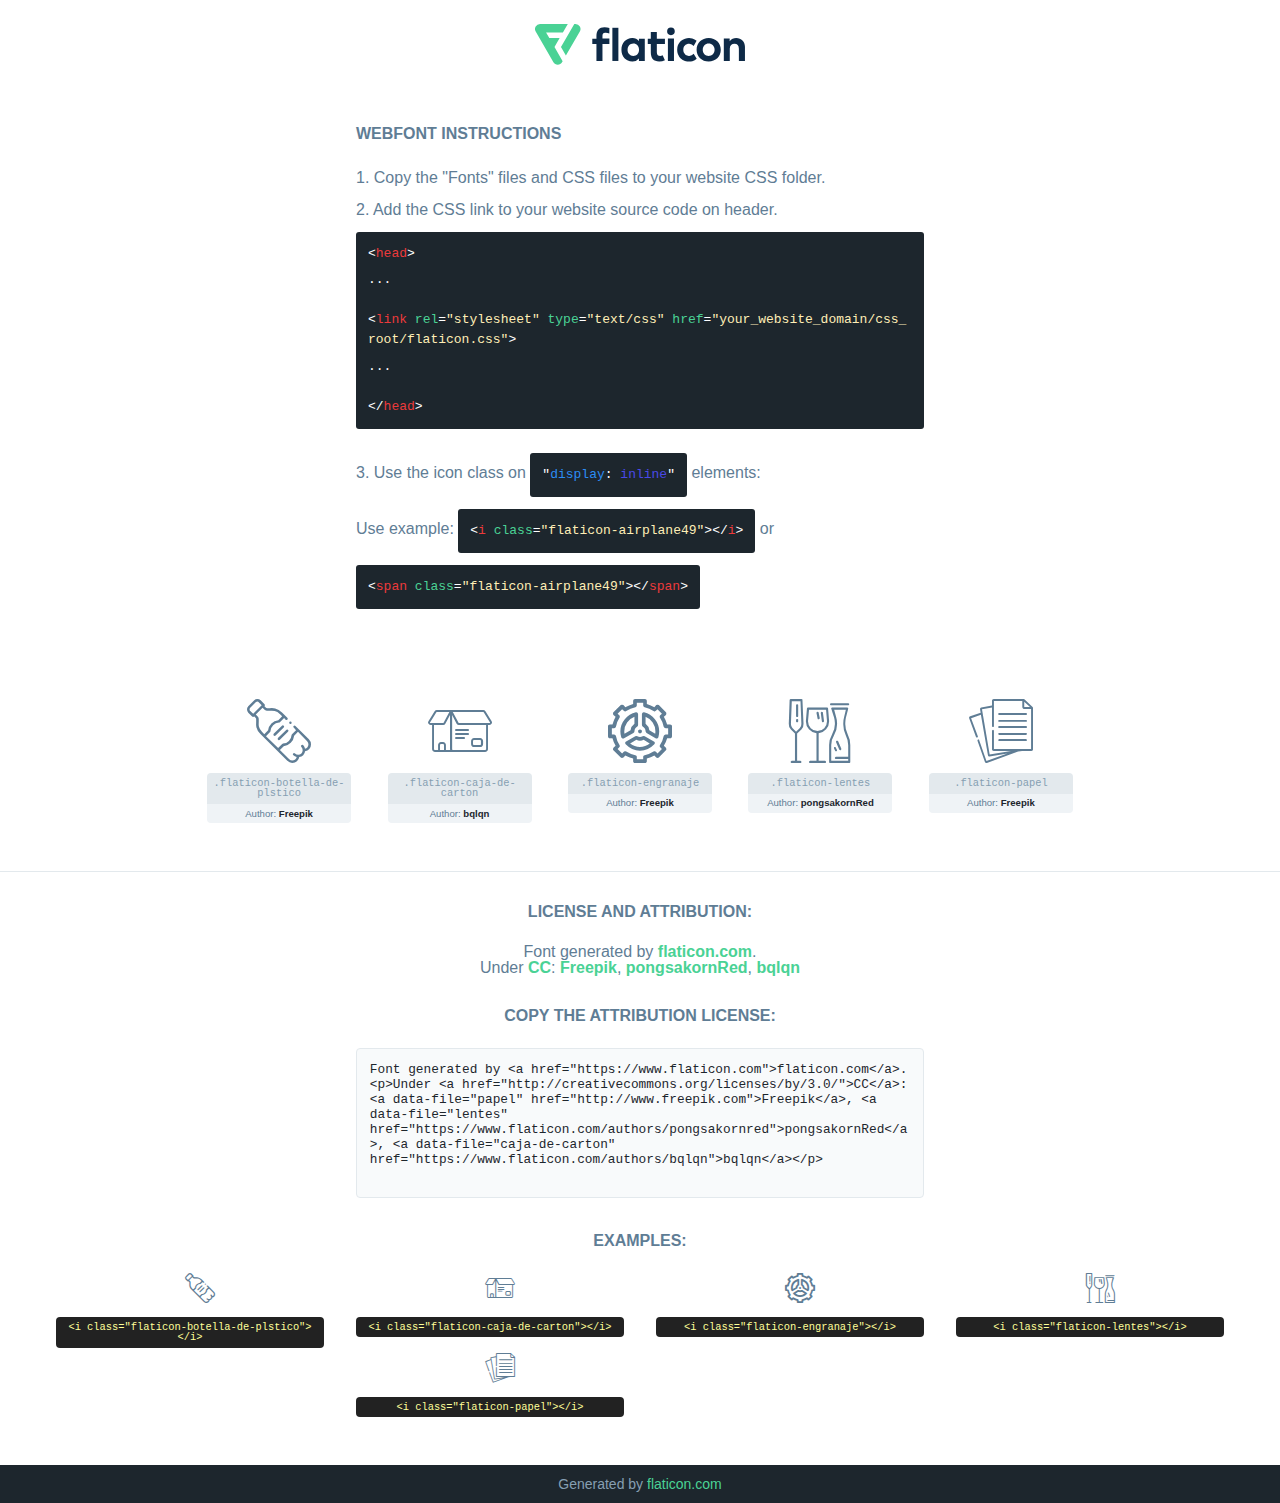
<file: flaticon/flaticon.html>
<!DOCTYPE html>
<html lang="en">
<head>
    <title>Flaticon Webfont</title>
    <link rel="stylesheet" type="text/css" href="../TechnoFuture/src/flaticon.css"/>
    <meta charset="UTF-8">
    <style>
        html, body, div, span, applet, object, iframe,
        h1, h2, h3, h4, h5, h6, p, blockquote, pre,
        a, abbr, acronym, address, big, cite, code,
        del, dfn, em, img, ins, kbd, q, s, samp,
        small, strike, strong, sub, sup, tt, var,
        b, u, i, center,
        dl, dt, dd, ol, ul, li,
        fieldset, form, label, legend,
        table, caption, tbody, tfoot, thead, tr, th, td,
        article, aside, canvas, details, embed,
        figure, figcaption, footer, header, hgroup,
        menu, nav, output, ruby, section, summary,
        time, mark, audio, video {
            margin: 0;
            padding: 0;
            border: 0;
            font-size: 100%;
            font: inherit;
            vertical-align: baseline;
        }

        /* HTML5 display-role reset for older browsers */
        article, aside, details, figcaption, figure,
        footer, header, hgroup, menu, nav, section {
            display: block;
        }

        body {
            line-height: 1;
        }

        ol, ul {
            list-style: none;
        }

        blockquote, q {
            quotes: none;
        }

        blockquote:before, blockquote:after,
        q:before, q:after {
            content: '';
            content: none;
        }

        table {
            border-collapse: collapse;
            border-spacing: 0;
        }

        body {
            font-family: Helvetica, Arial, sans-serif;
            font-size: 16px;
            color: #5f7d95;
        }

        a {
            color: #4AD295;
            font-weight: bold;
            text-decoration: none;
        }

        * {
            -moz-box-sizing: border-box;
            -webkit-box-sizing: border-box;
            box-sizing: border-box;
            margin: 0;
            padding: 0;
        }

        [class^="flaticon-"]:before, [class*=" flaticon-"]:before, [class^="flaticon-"]:after, [class*=" flaticon-"]:after {
            font-family: Flaticon;
            font-size: 30px;
            font-style: normal;
            margin-left: 20px;
            color: #333;
        }

        .wrapper {
            max-width: 600px;
            margin: auto;
            padding: 0 1em;
        }

        .title {
            margin-bottom: 24px;
            text-transform: uppercase;
            font-weight: bold;
        }

        header {
            text-align: center;
            padding: 24px;
        }

        header .logo {
            width: 210px;
            height: auto;
            border: none;
            display: inline-block;
        }

        header strong {
            font-size: 28px;
            font-weight: 500;
            vertical-align: middle;
        }

        .demo {
            margin: 2em auto;
            line-height: 1.25em;
        }

        .demo ul li {
            margin-bottom: 12px;
        }

        .demo ul li code {
            background-color: #1D262D;
            border-radius: 3px;
            padding: 12px;
            display: inline-block;
            color: #fff;
            font-family: Consolas, Monaco, Lucida Console, Liberation Mono, DejaVu Sans Mono, Bitstream Vera Sans Mono, Courier New, monospace;
            font-weight: lighter;
            margin-top: 12px;
            font-size: 13px;
            word-break: break-all;
        }

        .demo ul li code .red {
            color: #EC3A3B;
        }

        .demo ul li code .green {
            color: #4AD295;
        }

        .demo ul li code .yellow {
            color: #FFEEB6;
        }

        .demo ul li code .blue {
            color: #2C8CF4;
        }

        .demo ul li code .purple {
            color: #4949E7;
        }

        .demo ul li code .dots {
            margin-top: 0.5em;
            display: block;
        }

        #glyphs {
            border-bottom: 1px solid #E3E9ED;
            padding: 2em 0;
            text-align: center;
        }

        .glyph {
            display: inline-block;
            width: 9em;
            margin: 1em;
            text-align: center;
            vertical-align: top;
            background: #FFF;
        }

        .glyph .flaticon {
            padding: 10px;
            display: block;
            font-family: "Flaticon";
            font-size: 64px;
            line-height: 1;
        }

        .glyph .flaticon:before {
            font-size: 64px;
            color: #5f7d95;
            margin-left: 0;
        }

        .class-name {
            font-size: 0.65em;
            background-color: #E3E9ED;
            color: #869FB2;
            border-radius: 4px 4px 0 0;
            padding: 0.5em;
            font-family: Consolas, Monaco, Lucida Console, Liberation Mono, DejaVu Sans Mono, Bitstream Vera Sans Mono, Courier New, monospace;
        }

        .author-name {
            font-size: 0.6em;
            background-color: #EFF3F6;
            border-top: 0;
            border-radius: 0 0 4px 4px;
            padding: 0.5em;
        }

        .author-name a {
            color: #1D262D;
        }

        .class-name:last-child {
            font-size: 10px;
            color: #888;
        }

        .class-name:last-child a {
            font-size: 10px;
            color: #555;
        }

        .glyph > input {
            display: block;
            width: 100px;
            margin: 5px auto;
            text-align: center;
            font-size: 12px;
            cursor: text;
        }

        .glyph > input.icon-input {
            font-family: "Flaticon";
            font-size: 16px;
            margin-bottom: 10px;
        }

        .attribution .title {
            margin-top: 2em;
        }

        .attribution textarea {
            background-color: #F8FAFB;
            color: #1D262D;
            padding: 1em;
            border: none;
            box-shadow: none;
            border: 1px solid #E3E9ED;
            border-radius: 4px;
            resize: none;
            width: 100%;
            height: 150px;
            font-size: 0.8em;
            font-family: Consolas, Monaco, Lucida Console, Liberation Mono, DejaVu Sans Mono, Bitstream Vera Sans Mono, Courier New, monospace;
            -webkit-appearance: none;
        }

        .attribution textarea:hover {
            border-color: #CFD9E0;
        }

        .attribution textarea:focus {
            border-color: #4AD295;
        }

        .iconsuse {
            margin: 2em auto;
            text-align: center;
            max-width: 1200px;
        }

        .iconsuse:after {
            content: '';
            display: table;
            clear: both;
        }

        .iconsuse .image {
            float: left;
            width: 25%;
            padding: 0 1em;
        }

        .iconsuse .image p {
            margin-bottom: 1em;
        }

        .iconsuse .image span {
            display: block;
            font-size: 0.65em;
            background-color: #222;
            color: #fff;
            border-radius: 4px;
            padding: 0.5em;
            color: #FFFF99;
            margin-top: 1em;
            font-family: Consolas, Monaco, Lucida Console, Liberation Mono, DejaVu Sans Mono, Bitstream Vera Sans Mono, Courier New, monospace;
        }

        .flaticon:before {
            color: #5f7d95;
        }

        #footer {
            text-align: center;
            background-color: #1D262D;
            color: #869FB2;
            padding: 12px;
            font-size: 14px;
        }

        #footer a {
            font-weight: normal;
        }

        @media (max-width: 960px) {
            .iconsuse .image {
                width: 50%;
            }
        }

        .preview {
            width: 100px;
            display: inline-block;
            margin: 10px;
        }

        .preview .inner {
            display: inline-block;
            width: 100%;
            text-align: center;
            background: #f5f5f5;
            -webkit-border-radius: 3px 3px 0 0;
            -moz-border-radius: 3px 3px 0 0;
            border-radius: 3px 3px 0 0;
        }

        .preview .inner  {
            line-height: 85px;
            font-size: 40px;
            color: #333;
        }

        .label {
            display: inline-block;
            width: 100%;
            box-sizing: border-box;
            padding: 5px;
            font-size: 10px;
            font-family: Monaco, monospace;
            color: #666;
            white-space: nowrap;
            overflow: hidden;
            text-overflow: ellipsis;
            background: #ddd;
            -webkit-border-radius: 0 0 3px 3px;
            -moz-border-radius: 0 0 3px 3px;
            border-radius: 0 0 3px 3px;
            color: #666;
        }
    </style>
</head>
<body>
    <header>
        <a href="https://www.flaticon.com/" target="_blank" class="logo">
            <svg xmlns="http://www.w3.org/2000/svg" viewBox="0 0 394.3 76.5">
                <path d="M156.6,69.4H145.3V7.1h11.3Z" style="fill:#0e2a47"/>
                <path d="M206.2,69.4h-11V64.8a15.4,15.4,0,0,1-12.6,5.7c-11.6,0-20.3-9.5-20.3-22.1s8.8-22.1,20.3-22.1a15.4,15.4,0,0,1,12.6,5.8V27.5h11Zm-32.4-21c0,6.4,4.2,11.6,10.8,11.6s10.8-4.9,10.8-11.6-4.4-11.6-10.8-11.6S173.9,42,173.9,48.4Z"
                      style="fill:#0e2a47"/>
                <path d="M262.5,13.7a7.2,7.2,0,0,1-14.4,0,7.2,7.2,0,1,1,14.4,0ZM261,69.4H249.6v-42H261Z"
                      style="fill:#0e2a47"/>
                <path id="_Trazado_" data-name="&lt;Trazado&gt;"
                      d="M139.6,17.8a16.6,16.6,0,0,0-8-1.4c-3.2.4-4.9,2-4.9,5.9v5.1h13V37.5h-13v32H115.4v-32h-7.8v-10h7.8V22.2c0-9.9,5.2-16.3,15-16.3a23.4,23.4,0,0,1,9.3,1.8Z"
                      style="fill:#0e2a47"/>
                <path d="M235.1,60c-3.5,0-6.3-1.9-6.3-7.1V37.5H244v-10H228.8V15H217.5V27.5h-5.7v10h5.7V53.7c0,10.9,5.3,16.8,15.7,16.8A22.9,22.9,0,0,0,244,68l-4.3-9.1A12.3,12.3,0,0,1,235.1,60Z"
                      style="fill:#0e2a47"/>
                <path d="M348.9,48.4c0,12.6-9.7,22.1-22.7,22.1s-22.7-9.4-22.7-22.1,9.6-22.1,22.7-22.1S348.9,35.8,348.9,48.4Zm-33.9,0c0,6.8,4.8,11.6,11.1,11.6s11.2-4.8,11.2-11.6-4.8-11.6-11.2-11.6S315.1,41.6,315.1,48.4Z"
                      style="fill:#0e2a47"/>
                <path d="M394.3,42.7V69.4H382.9V46.3c0-6.1-3-9.4-8.2-9.4s-8.9,3.2-8.9,9.5v23H354.6v-42h11v4.9c3-4.5,7.6-6.1,12.3-6.1C387.5,26.3,394.3,33,394.3,42.7Z"
                      style="fill:#0e2a47"/>
                <path d="M298,55.7h0a12.4,12.4,0,0,1-8.2,4.2h-.9l-1.8-.2a10,10,0,0,1-7.4-5.6,13.2,13.2,0,0,1-1.2-5.8,13,13,0,0,1,1.3-5.9,10.1,10.1,0,0,1,7.5-5.5h2.4a11.7,11.7,0,0,1,8.3,4.2l5.5-9.6a19.9,19.9,0,0,0-8.1-4.3,23.4,23.4,0,0,0-6.1-.8,25.2,25.2,0,0,0-7.5,1.1,20.9,20.9,0,0,0-8,4.6,21.9,21.9,0,0,0-6.8,16.4,21.9,21.9,0,0,0,6.7,16.3,20.9,20.9,0,0,0,8,4.6,25.2,25.2,0,0,0,7.7,1.2,23.6,23.6,0,0,0,6.2-.8,20,20,0,0,0,8.1-4.4Z"
                      style="fill:#0e2a47"/>
                <path d="M46.3,26.5H26.9L20.8,16H52.4L61.6,0H9.4A9.3,9.3,0,0,0,1.3,4.7a9.3,9.3,0,0,0,0,9.4L34.6,71.8a9.4,9.4,0,0,0,16.2,0l1.1-1.9L36.6,43.3Z"
                      style="fill:#4ad295"/>
                <path d="M84.2,4.7A9.3,9.3,0,0,0,76.1,0H73.8l-25,43.3,9.2,16L84.2,14A9.3,9.3,0,0,0,84.2,4.7Z"
                      style="fill:#4ad295"/>
            </svg>
        </a>
    </header>
    <section class="demo wrapper">

        <p class="title">Webfont Instructions</p>

        <ul>
            <li>
                <span class="num">1. </span>Copy the "Fonts" files and CSS files to your website CSS folder.
            </li>
            <li>
                <span class="num">2. </span>Add the CSS link to your website source code on header.
                <code class="big">
                    &lt;<span class="red">head</span>&gt;
                    <br/><span class="dots">...</span>
                    <br/>&lt;<span class="red">link</span> <span class="green">rel</span>=<span
                        class="yellow">"stylesheet"</span> <span class="green">type</span>=<span
                        class="yellow">"text/css"</span> <span class="green">href</span>=<span class="yellow">"your_website_domain/css_root/flaticon.css"</span>&gt;
                    <br/><span class="dots">...</span>
                    <br/>&lt;/<span class="red">head</span>&gt;
                </code>
            </li>

            <li>
                <p>
                    <span class="num">3. </span>Use the icon class on <code>"<span class="blue">display</span>:<span
                        class="purple"> inline</span>"</code> elements:
                    <br/>
                    Use example: <code>&lt;<span class="red">i</span> <span class="green">class</span>=<span class="yellow">&quot;flaticon-airplane49&quot;</span>&gt;&lt;/<span
                        class="red">i</span>&gt;</code> or <code>&lt;<span class="red">span</span> <span
                        class="green">class</span>=<span class="yellow">&quot;flaticon-airplane49&quot;</span>&gt;&lt;/<span
                        class="red">span</span>&gt;</code>
            </li>
        </ul>

    </section>
    <section id="glyphs">
            <div class="glyph">
                <i class="flaticon flaticon-botella-de-plstico"></i>
                <div class="class-name">.flaticon-botella-de-plstico</div>
                <div class="author-name">Author: <a data-file="botella-de-plstico" href="http://www.freepik.com">Freepik</a> </div>
            </div>

            <div class="glyph">
                <i class="flaticon flaticon-caja-de-carton"></i>
                <div class="class-name">.flaticon-caja-de-carton</div>
                <div class="author-name">Author: <a data-file="caja-de-carton" href="https://www.flaticon.com/authors/bqlqn">bqlqn</a> </div>
            </div>

            <div class="glyph">
                <i class="flaticon flaticon-engranaje"></i>
                <div class="class-name">.flaticon-engranaje</div>
                <div class="author-name">Author: <a data-file="engranaje" href="http://www.freepik.com">Freepik</a> </div>
            </div>

            <div class="glyph">
                <i class="flaticon flaticon-lentes"></i>
                <div class="class-name">.flaticon-lentes</div>
                <div class="author-name">Author: <a data-file="lentes" href="https://www.flaticon.com/authors/pongsakornred">pongsakornRed</a> </div>
            </div>

            <div class="glyph">
                <i class="flaticon flaticon-papel"></i>
                <div class="class-name">.flaticon-papel</div>
                <div class="author-name">Author: <a data-file="papel" href="http://www.freepik.com">Freepik</a> </div>
            </div>

    </section>

    <section class="attribution wrapper"   style="text-align:center;">

        <div class="title">License and attribution:</div><div class="attrDiv">Font generated by <a href="https://www.flaticon.com">flaticon.com</a>. <div><p>Under <a href="http://creativecommons.org/licenses/by/3.0/">CC</a>: <a data-file="papel" href="http://www.freepik.com">Freepik</a>, <a data-file="lentes" href="https://www.flaticon.com/authors/pongsakornred">pongsakornRed</a>, <a data-file="caja-de-carton" href="https://www.flaticon.com/authors/bqlqn">bqlqn</a></p>  </div>
        </div>
        <div class="title">Copy the Attribution License:</div>

        <textarea onclick="this.focus();this.select();">Font generated by &lt;a href=&quot;https://www.flaticon.com&quot;&gt;flaticon.com&lt;/a&gt;. <p>Under <a href="http://creativecommons.org/licenses/by/3.0/">CC</a>: <a data-file="papel" href="http://www.freepik.com">Freepik</a>, <a data-file="lentes" href="https://www.flaticon.com/authors/pongsakornred">pongsakornRed</a>, <a data-file="caja-de-carton" href="https://www.flaticon.com/authors/bqlqn">bqlqn</a></p> 
        </textarea>

    </section>

    <section class="iconsuse">

        <div class="title">Examples:</div>
            <div class="image">
                <p>
                    <i class="flaticon flaticon-botella-de-plstico"></i>
                    <span>&lt;i class=&quot;flaticon-botella-de-plstico&quot;&gt;&lt;/i&gt;</span>
                </p>
            </div>
            <div class="image">
                <p>
                    <i class="flaticon flaticon-caja-de-carton"></i>
                    <span>&lt;i class=&quot;flaticon-caja-de-carton&quot;&gt;&lt;/i&gt;</span>
                </p>
            </div>
            <div class="image">
                <p>
                    <i class="flaticon flaticon-engranaje"></i>
                    <span>&lt;i class=&quot;flaticon-engranaje&quot;&gt;&lt;/i&gt;</span>
                </p>
            </div>
            <div class="image">
                <p>
                    <i class="flaticon flaticon-lentes"></i>
                    <span>&lt;i class=&quot;flaticon-lentes&quot;&gt;&lt;/i&gt;</span>
                </p>
            </div>
            <div class="image">
                <p>
                    <i class="flaticon flaticon-papel"></i>
                    <span>&lt;i class=&quot;flaticon-papel&quot;&gt;&lt;/i&gt;</span>
                </p>
            </div>
        </div>

    </section>

    <div id="footer">
        <div>Generated by <a href="https://www.flaticon.com">flaticon.com</a>
        </div>
    </div>

</body>
</html>
</file>
<file: TechnoFuture/src/flaticon.css>
@font-face {
    font-family: "flaticon";
    src: url("../../flaticon/flaticon.ttf?72f487ef62dc46c855dfa6d77cf2d265") format("truetype"),
    url("../../flaticon/flaticon.woff?72f487ef62dc46c855dfa6d77cf2d265") format("woff"),
    url("../../flaticon/flaticon.woff2?72f487ef62dc46c855dfa6d77cf2d265") format("woff2"),
    url("../../flaticon/flaticon.eot?72f487ef62dc46c855dfa6d77cf2d265#iefix") format("embedded-opentype"),
    url("../../flaticon/flaticon.svg?72f487ef62dc46c855dfa6d77cf2d265#flaticon") format("svg");
}

i[class^="flaticon-"]:before, i[class*=" flaticon-"]:before {
    font-family: flaticon !important;
    font-style: normal;
    font-weight: normal !important;
    font-variant: normal;
    text-transform: none;
    line-height: 1;
    -webkit-font-smoothing: antialiased;
    -moz-osx-font-smoothing: grayscale;
}

.flaticon-botella-de-plstico:before {
    content: "\f101";
}
.flaticon-caja-de-carton:before {
    content: "\f102";
}
.flaticon-engranaje:before {
    content: "\f103";
}
.flaticon-lentes:before {
    content: "\f104";
}
.flaticon-papel:before {
    content: "\f105";
}
</file>
